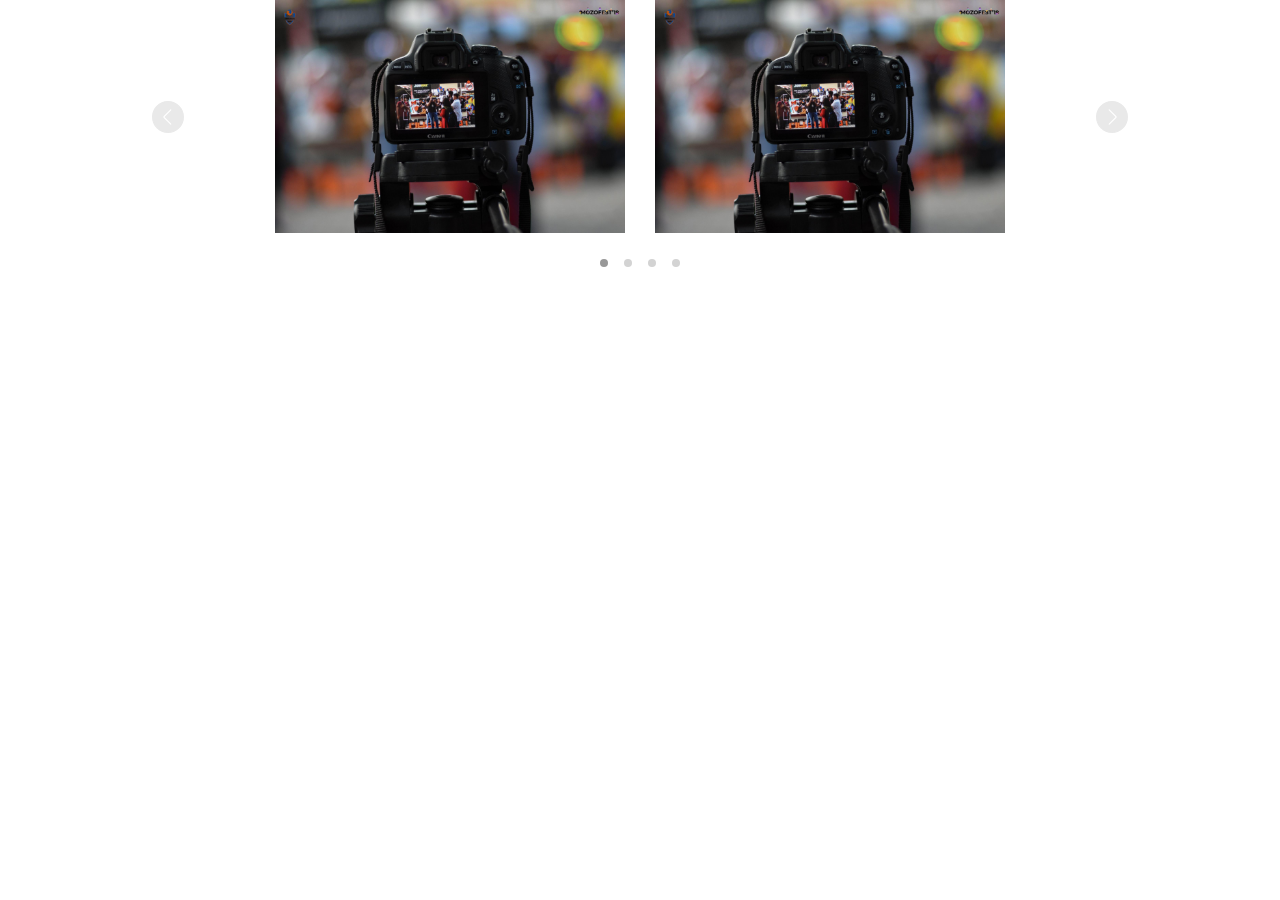
<file: slider.html>
<!doctype html>
<html lang="en">
  <head>
    <!-- Required meta tags -->
    <meta charset="utf-8">
    <meta name="viewport" content="width=device-width, initial-scale=1, shrink-to-fit=no">

    <!-- Bootstrap CSS -->
    <link rel="stylesheet" href="https://maxcdn.bootstrapcdn.com/bootstrap/4.0.0/css/bootstrap.min.css" integrity="sha384-Gn5384xqQ1aoWXA+058RXPxPg6fy4IWvTNh0E263XmFcJlSAwiGgFAW/dAiS6JXm" crossorigin="anonymous">
    <style>
        .carousel-indicators li{
            width: 8px;
            height: 8px;
            border-radius: 50%;
            background-color: #D3D3D3;
            position: relative;
            top: 60px;
            margin-left: 8px;
            margin-right: 8px;
        }
        .carousel-indicators .active{
            background-color: #989898;
        }
        .carousel-control-next-icon,
        .carousel-control-prev-icon{
            height: 32px;
            width: 32px;
            background-image: url("./Resources/images/right-arrow.svg");
        }
        .carousel-control-prev-icon{
            transform: rotate(180deg);
        }
        .margin-mob{
            display: none;
        }
        @media (max-width: 600px){
            .margin-mob{
                display: block;
                height: 100px;
                background-color: white;
            }
            
        }
    </style>
    
  </head>
  <body>
    <div class="container">
        <div id="carouselExampleIndicators" class="carousel slide" data-ride="carousel">
            <ol class="carousel-indicators">
              <li data-target="#carouselExampleIndicators" data-slide-to="0" class="active"></li>
              <li data-target="#carouselExampleIndicators" data-slide-to="1"></li>
              <li data-target="#carouselExampleIndicators" data-slide-to="2"></li>
              <li data-target="#carouselExampleIndicators" data-slide-to="3"></li>
            </ol>
            <div class="carousel-inner">
              <div class="carousel-item active">
                <div class="row">
                    <div class="col-sm-2"></div>
                    <div class="col-sm-4">
                        <img class="d-block w-100" src="./Resources/images/2.jpg" alt="First slide">
                    </div>
                    <div class="col-sm-4">
                        <img class="d-block w-100" src="./Resources/images/2.jpg" alt="First slide">
                    </div>
                    <div class="col-sm-2"></div>
                </div>
              </div>
              <div class="carousel-item">
                <div class="row">
                    <div class="col-sm-2"></div>
                    <div class="col-sm-4">
                        <img class="d-block w-100" src="./Resources/images/2.jpg" alt="First slide">
                    </div>
                    <div class="col-sm-4">
                        <img class="d-block w-100" src="./Resources/images/2.jpg" alt="First slide">
                    </div>
                    <div class="col-sm-2"></div>
                </div>
              </div>
              <div class="carousel-item">
                <div class="row">
                    <div class="col-sm-2"></div>
                    <div class="col-sm-4">
                        <img class="d-block w-100" src="./Resources/images/2.jpg" alt="First slide">
                    </div>
                    <div class="col-sm-4">
                        <img class="d-block w-100" src="./Resources/images/2.jpg" alt="First slide">
                    </div>
                    <div class="col-sm-2"></div>
                </div>
              </div>
              <div class="carousel-item">
                <div class="row">
                    <div class="col-sm-2"></div>
                    <div class="col-sm-4">
                        <img class="d-block w-100" src="./Resources/images/2.jpg" alt="First slide">
                    </div>
                    <div class="col-sm-4">
                        <img class="d-block w-100" src="./Resources/images/2.jpg" alt="First slide">
                    </div>
                    <div class="col-sm-2"></div>
                </div>
              </div>
            </div>
            <a class="carousel-control-prev" href="#carouselExampleIndicators" role="button" data-slide="prev">
              <span class="carousel-control-prev-icon " aria-hidden="true"></span>
              <span class="sr-only">Previous</span>
            </a>
            <a class="carousel-control-next" href="#carouselExampleIndicators" role="button" data-slide="next">
              <span class="carousel-control-next-icon " aria-hidden="true"></span>
              <span class="sr-only">Next</span>
            </a>
        </div>
    </div>
    <!-- Optional JavaScript -->
    <!-- jQuery first, then Popper.js, then Bootstrap JS -->
    <script src="https://code.jquery.com/jquery-3.2.1.slim.min.js" integrity="sha384-KJ3o2DKtIkvYIK3UENzmM7KCkRr/rE9/Qpg6aAZGJwFDMVNA/GpGFF93hXpG5KkN" crossorigin="anonymous"></script>
    <script src="https://cdnjs.cloudflare.com/ajax/libs/popper.js/1.12.9/umd/popper.min.js" integrity="sha384-ApNbgh9B+Y1QKtv3Rn7W3mgPxhU9K/ScQsAP7hUibX39j7fakFPskvXusvfa0b4Q" crossorigin="anonymous"></script>
    <script src="https://maxcdn.bootstrapcdn.com/bootstrap/4.0.0/js/bootstrap.min.js" integrity="sha384-JZR6Spejh4U02d8jOt6vLEHfe/JQGiRRSQQxSfFWpi1MquVdAyjUar5+76PVCmYl" crossorigin="anonymous"></script>
  </body>
</html>
</file>
